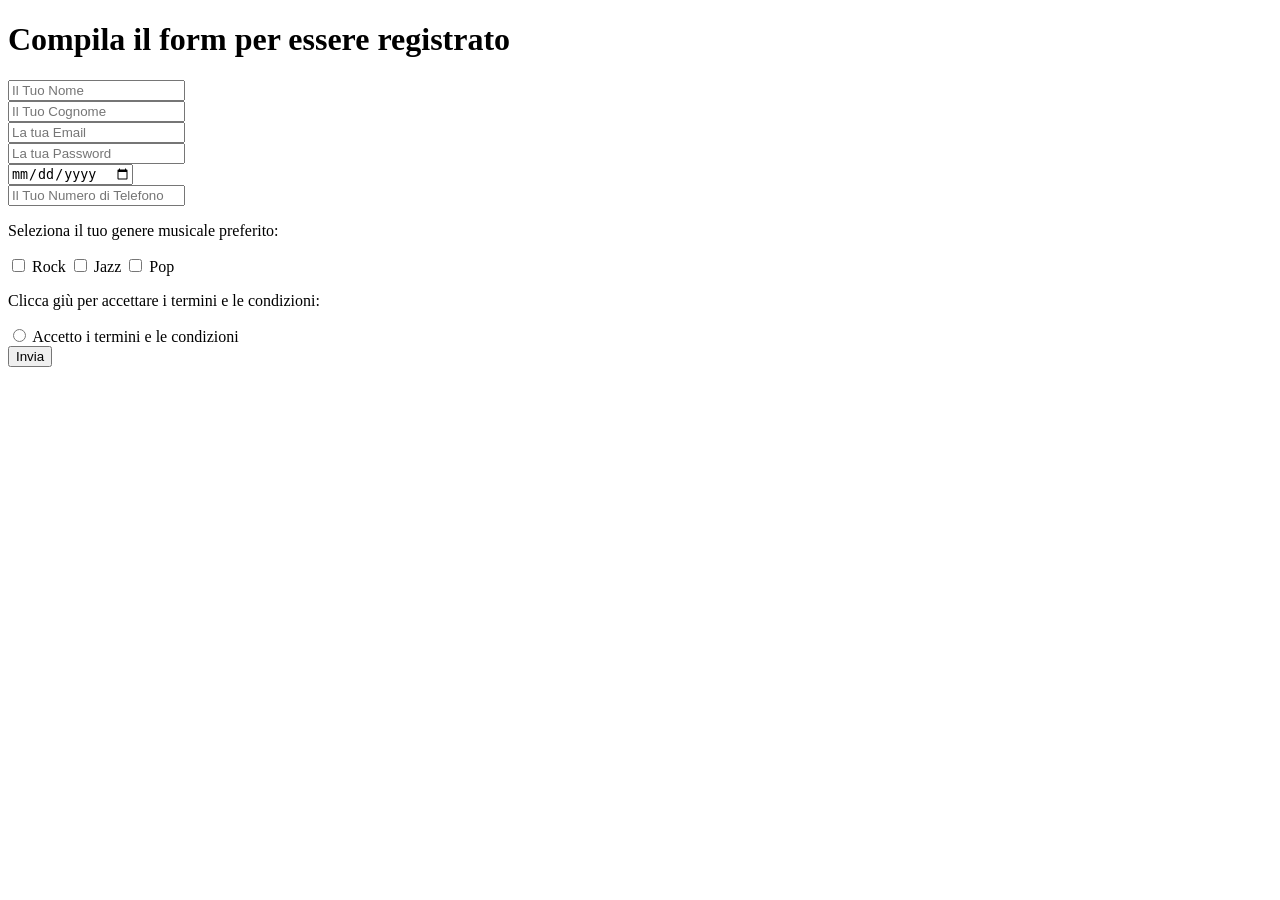
<file: Form.html>
<!DOCTYPE html>
<html lang="en">
<head>
    <meta charset="UTF-8">
    <meta name="viewport" content="width=device-width, initial-scale=1.0">
    <title>Document</title>
</head>
<body>
    <h1>Compila il form per essere registrato</h1>
    <form onsubmit="alert('Registrazione avvenuta con successo!'); return false;">
    <div>
        <input type="text" placeholder="Il Tuo Nome">
    </div>
    <div>
        <input type="text" placeholder="Il Tuo Cognome">
    </div>
    <div>
        <input type="text" placeholder="La tua Email">
    </div>
    <div>
        <input type="password" placeholder="La tua Password">
    </div>
    <div>
        <input type="date" placeholder="La tua Data di Nascita">
    </div>
    <div>
        <input type="number" placeholder="Il Tuo Numero di Telefono">
    </div>
    <div>
        <p>Seleziona il tuo genere musicale preferito:</p>
        <input type="checkbox" id="rock" name="genere" value="rock">
        <label for="rock">Rock</label>
        <input type="checkbox" id="jazz" name="genere" value="jazz">
        <label for="jazz">Jazz</label>
        <input type="checkbox" id="pop" name="genere" value="pop">
        <label for="pop">Pop</label>
    </div>
    <div>
        <p>Clicca giù per accettare i termini e le condizioni:</p>
        <input type="radio" id="accetta" name="termini" value="accetta">
        <label for="accetta">Accetto i termini e le condizioni</label>
    </div>
    
    <button type="submit">Invia</button>
    </form>
</body>
    

</html>
</file>
